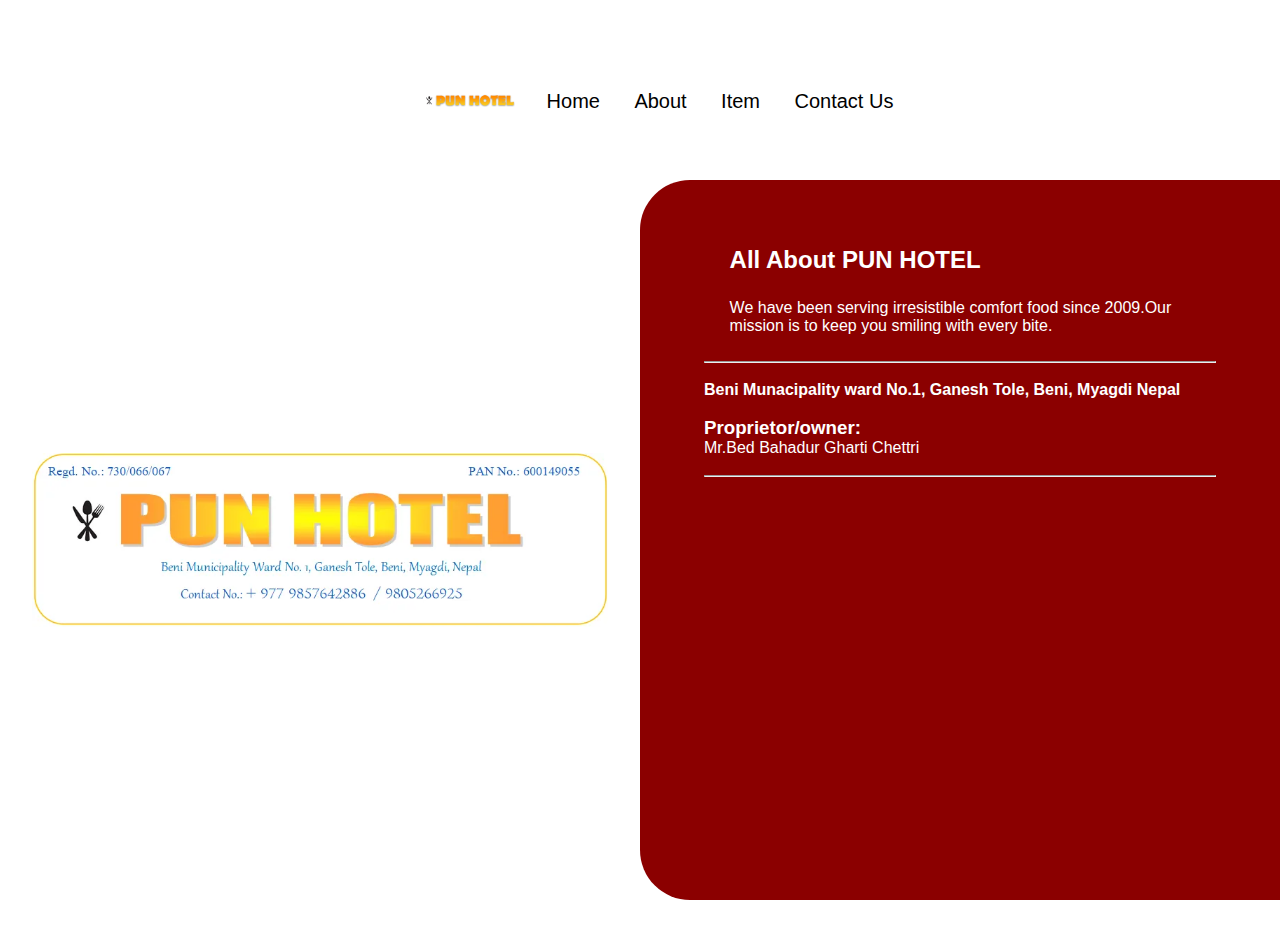
<file: about.html>
<!DOCTYPE html>
<html>
<head>
	<meta charset="utf-8">
	<meta name="viewport" content="width=device-width, initial-scale=1">
	<link rel="stylesheet" type="text/css" href="css/about.css">
	<title>About Us</title>
</head>
<body>
			<div id="nav" class="all">
				<div id="logo">
					<img src="img/logo.png"/>
				</div>
				<div id="menu-bar">
					<ul id="menulist">
						<li><a href="index.html">Home</a></li>
						<li><a href="about.html">About</a></li>
						<li><a href="item.html">Item</a></li>
						<li><a href="contact_us.html">Contact Us</a></li>
					</ul>
				</div>
				<div id="menu-img">
					<img src="img/menu.jpeg" onclick="togglemenu()" />
				</div>
			</div>
	<div id="container">
		<div id="right" class="all">
			<img src="img/info.jpg"/>
		</div>
		<div id="left" class="all">
			<div id="intro" class="all">
				<div id="about" class="all">
					<h2 class="about-body">All About PUN HOTEL</h2>
					<p class="about-body"> We have been serving irresistible comfort food since 2009.Our mission is to keep you smiling with every bite.</p>
					<hr/>
					<br/>
					<h4>Beni Munacipality ward No.1, Ganesh Tole, Beni, Myagdi Nepal</h4>
					<br/>
					<h3>Proprietor/owner:</h3>
					<p>Mr.Bed Bahadur Gharti Chettri</p>
					<br>
					<hr>
				</div>
			</div>
		</div>
	</div>
	<script type="text/javascript" src="js/menu-width.js">
	</script>
</body>
</html>
</file>
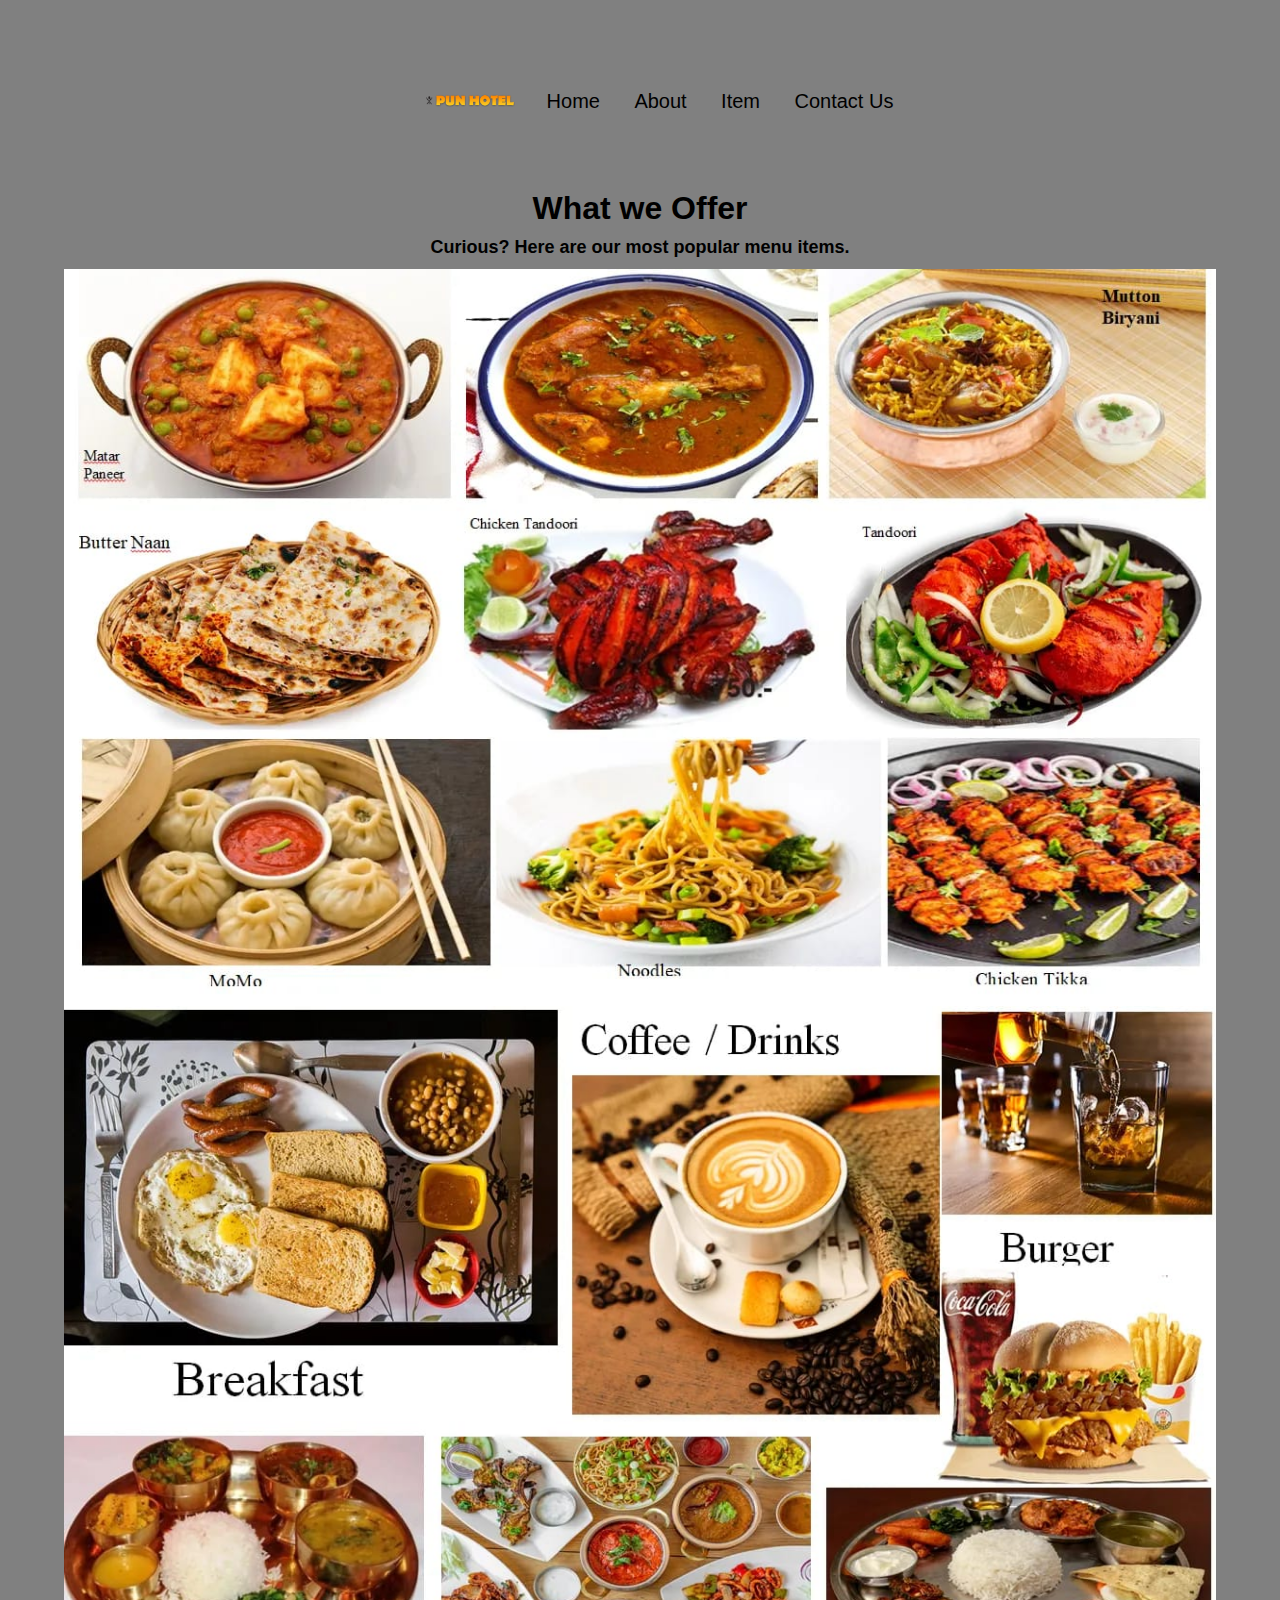
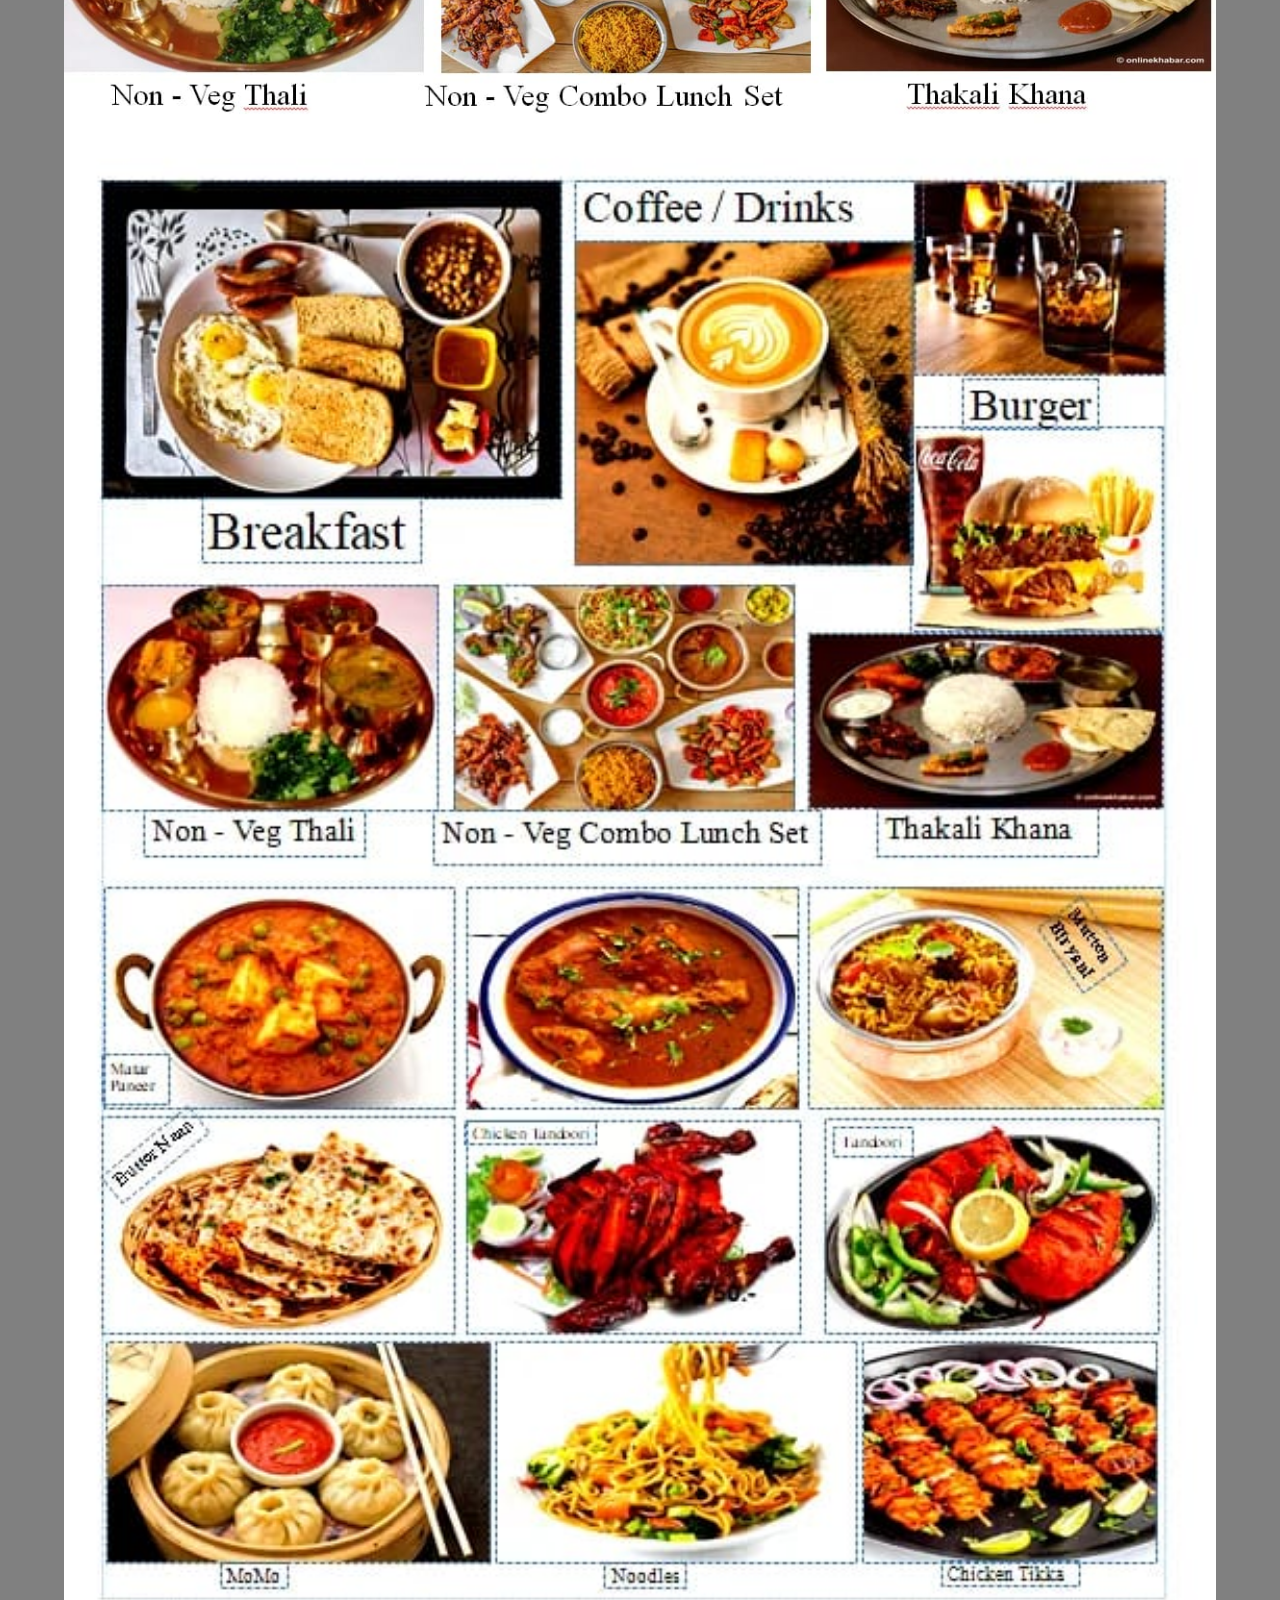
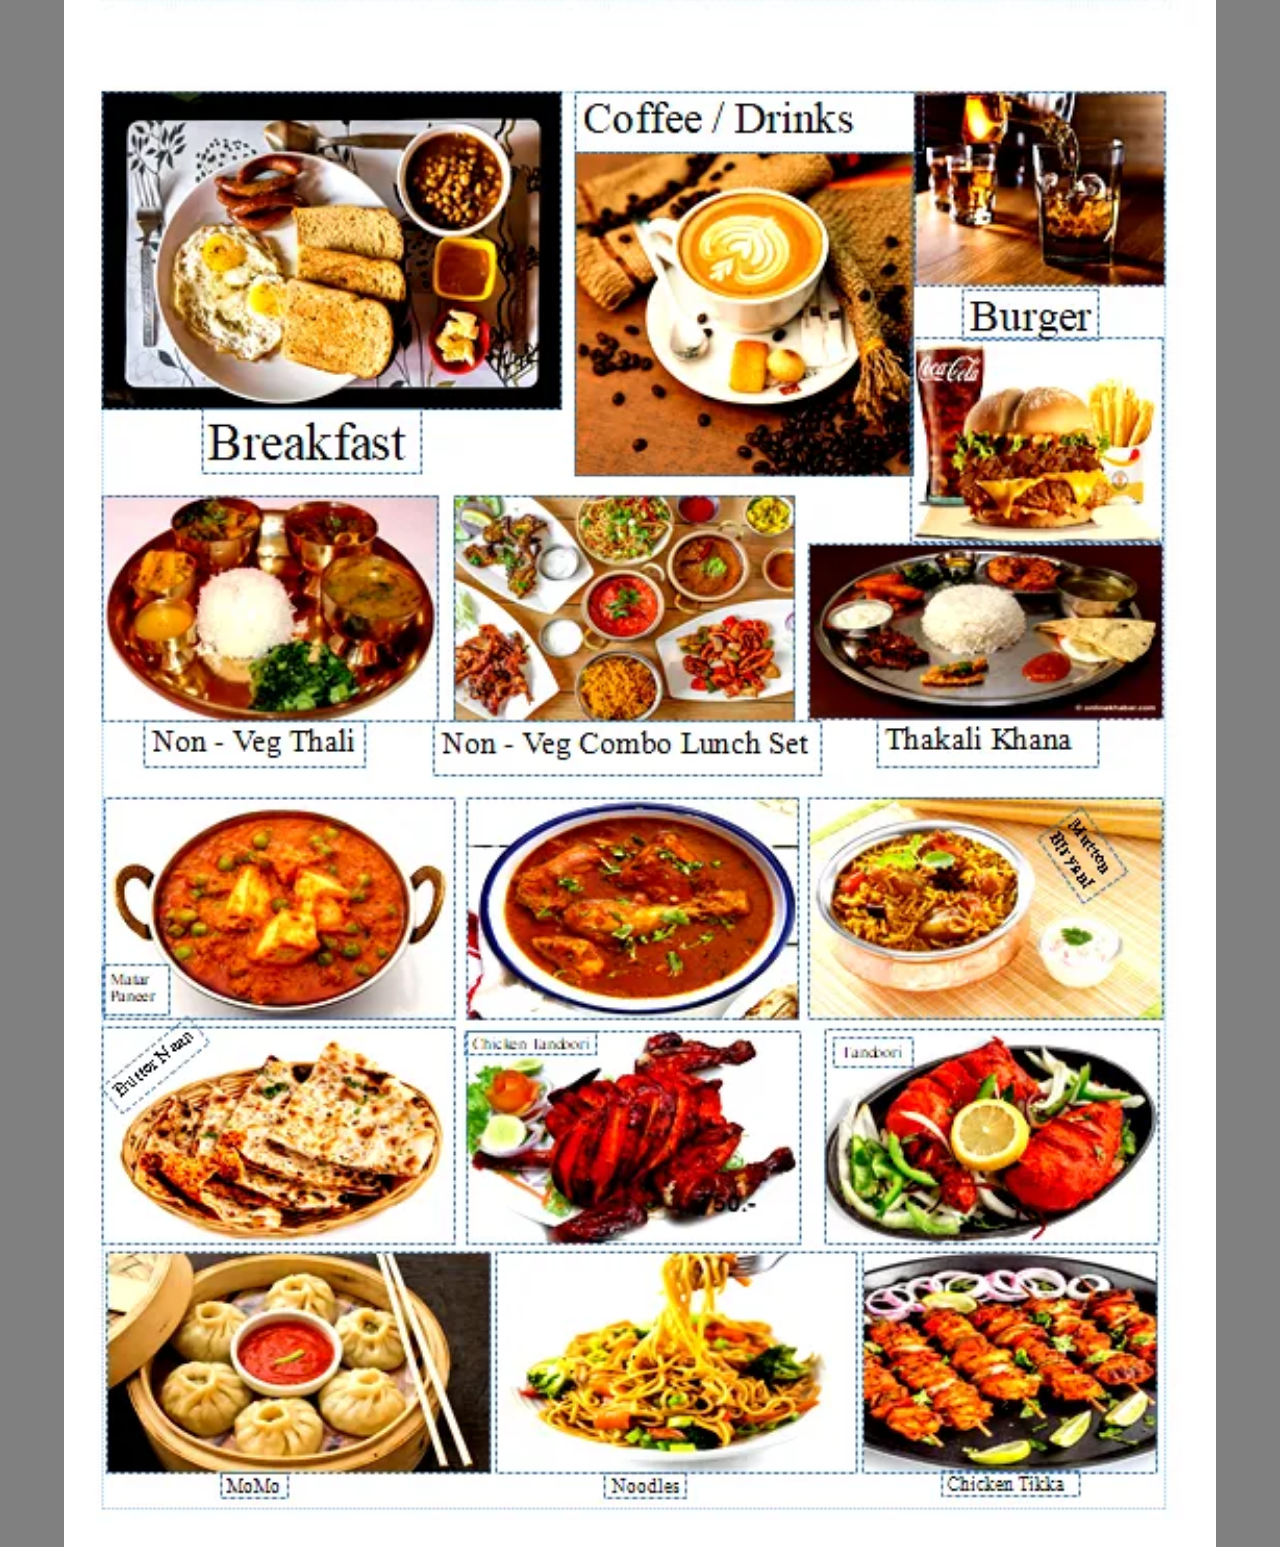
<file: item.html>
<!DOCTYPE html>
<html>
<head>
	<meta charset="utf-8">
	<meta name="viewport" content="width=device-width, initial-scale=1">
	<link rel="stylesheet" type="text/css" href="css/item.css">
	<title>Items</title>
</head>
<body>
	
			<div id="nav" class="all">
				<div id="logo">
					<img src="img/logo.png"/>
				</div>
				<div id="menu-bar">
					<ul id="menulist">
						<li><a href="index.html">Home</a></li>
						<li><a href="about.html">About</a></li>
						<li><a href="item.html">Item</a></li>
						<li><a href="contact_us.html">Contact Us</a></li>
					</ul>
				</div>
				<div id="menu-img">
					<img src="img/menu.jpeg" onclick="togglemenu()" />
				</div>
			</div>
			<script type="text/javascript" src="js/menu-width.js">
	</script>
	<div id="container">
			<div id="intro" class="all">
				<div id="about" class="all">
					<h1 class="about-body">What we Offer</h2>
					<h3 class="about-body">Curious? Here are our most popular menu items. </h3>

				</div>
			</div>

			<div id="items">
				<img src="img/menu4.jpg"/>
				<img src="img/menu3.jpg"/>
				<img src="img/menu2.jpg"/>
				<img src="img/menu1.jpg"/>
				
	</div>
</body>
</html>
</file>
<file: css/about.css>
*{
	margin: 0px;
	padding: 0px;
	font-family: sans-serif;
}
#container{
	height: 80vh;
	width: 100%;
	display: flex;
}
.all{
	height: 100%;
	width: 50%;
}
#logo img{
    width: 100px;
    margin-top: 30px;
    margin-left: 30px;
}
#left{

}
#menu-img{
	display: none;
	cursor: pointer;
}
#nav{
	height: 20vh;
	width: 100%;
	display: flex;
	justify-content: center;
	align-items: center;
}
#nav #menu-img img{
	width: 50px;
	margin: 30px;
}
#nav ul li{
	list-style: none;
	display: inline-block;
	margin-left: 30px;
}
#nav ul li a{
	text-decoration: none;
	color: #000;
	font-size: 20px;
}
#nav ul li a:hover{
	color: #ff5ea1;
}
#intro{
	background-color: darkred;
	border-radius: 50px 0 0 50px;
	height: 80vh;
	width: 100%;
	display: flex;
	justify-content: center;
}

#right{
	display: flex;
	justify-content: center;
    align-items: center;
}
#right img{
	width: 90%;
    margin: 5%;
}
#about{
	margin-top: 40px;
	width: 80%;
	color: white;
}
#about .about-body{
	margin: 5% 5%;
}
#about h2{
	font-size: 24px;
	font-weight: 800;
}
#about p{
	font-size: 16px;
}
.box .icon{
	width: 16px;
    float: left;
    margin: -2px 10px;
}

@media only screen and (max-width: 700px)
{
	#logo{
		text-align: left;
	width: 40%;
	margin: 5%;
	}
	#logo img{
		margin-left: 0px;
	}
	#menu-img{
		width: 50%;
    	display: flex;
    	justify-content: right;
	}

	/*Ham Burger*/
	#nav ul li a:hover{
		color: #450924;
	}
	#menulist{
		overflow: hidden;
		transition: 0.5s;
	}
	#nav{
		justify-content: right;
		text-align: center;
	}
	#nav ul{
		width: 100%;
		background: linear-gradient(#ff54a2,#ff5754);
		position: absolute;
		top: 75px;
		right: 0;
		z-index: 2;
	}
	#nav ul li{
		display: block;
		margin-top: 12px;
		margin-bottom: 12px;
	}
	#nav ul li a{
		color: #fff;
	}
}

@media only screen and (max-width: 550px)
{
	#container{
		display: flex;
	    flex-direction: column;
	    align-items: center;
	}
	.all{
		width: 80%;
	}
	#intro{
		border-radius: 25px;
		height: 100%;
	}
	#about p {
	    font-size: 12px;
	}
	#about h2 {
    	font-size: 20px;
	}
	#about {
	    margin-top: 20px;
	    width: 90%;
	}
}
</file>
<file: css/item.css>
*{
	margin: 0px;
	padding: 0px;
	font-family: sans-serif;
}
body{
	background-color: grey;
}
#logo img{
    width: 100px;
    margin-top: 30px;
    margin-left: 30px;
}
#menu-img{
	display: none;
	cursor: pointer;
}
#nav{
	height: 20vh;
	width: 100%;
	display: flex;
	justify-content: center;
	align-items: center;
}
#nav #menu-img img{
	width: 50px;
	margin: 30px;
}
#nav ul li{
	list-style: none;
	display: inline-block;
	margin-left: 30px;
}
#nav ul li a{
	text-decoration: none;
	color: #000;
	font-size: 20px;
}
#nav ul li a:hover{
	color: #ff5ea1;
}

#intro{
	display: flex;
	justify-content: center;
	text-align: center;
}
#about{
	width: 80%;
}
#about .about-body{
	margin: 1% 5%;
}
#about h2{
	font-size: 24px;
	font-weight: 800;
}
#about h3{
	font-size: 18px;
}

#items{
	margin: 0 5%;
	width: 90%;
	justify-content: center;
    text-align: center;
    display: flex;
    flex-wrap: wrap;
}
#items img{
	width: 100%;
}

/*
.item{
	margin: 50px 40px 0;
	border-radius: 15px;
	background-color: white;
	width: 283px;
	height:360px;
	float: left;
	transform-style: preserve-3d;
	transition: all 0.5s ease;
}
.item:hover{
	transform: rotateY(180deg);
}
.front{
	position: absolute;
	width: 100%;
	height:100%;
	backface-visibility: hidden;
}
.back{
	position: absolute;
	width: 100%;
	height:100%;
	backface-visibility: hidden;
	transform: rotateY(180deg);
}
.item img{
	margin: 7%;
    width: 86%;
}
.item h3{
	text-align: center;
	font-weight: 800;
}
.front-img{
	height: 85%;
	width: 100%;
	display: flex;
	align-items: center;
}
.back h3{
	margin: 20px;
}
.back p{
	margin: 0 20px;
	text-align: justify;
}

*/
@media only screen and (max-width: 810px)
{
	#logo{
		text-align: left;
	width: 40%;
	margin: 5%;
	}
	#logo img{
		margin-left: 0px;
	}
	#menu-img{
		width: 50%;
    	display: flex;
    	justify-content: right;
	}

	#menulist{
		overflow: hidden;
		transition: 0.5s;
	}
	#nav ul li a:hover{
		color: #450924;
	}
	#nav{
		justify-content: right;
		text-align: center;
	}
	#nav ul{
		width: 100%;
		background: linear-gradient(#ff54a2,#ff5754);
		position: absolute;
		top: 75px;
		right: 0;
		z-index: 2;
	}
	#nav ul li{
		display: block;
		margin-top: 12px;
		margin-bottom: 12px;
	}
	#nav ul li a{
		color: #fff;
	}
	.item{
		width: 150px;
    	height: 205px;
	}
}


@media only screen and (max-width: 520px)
{
	.item {
    	margin: 30px 20px 0;
	    width: 100px;
	    height: 160px;
    }
    .item h3 {
    	font-size: 12px;
    }
    .front-img {
    	height: 80%;
    }
    .back h3 {
	    margin: 10px;
	}
	.back p {
	    margin: 0 10px;
	    font-size: 8px;
	}
}
.image{
	margin: 100%;
}
</file>
